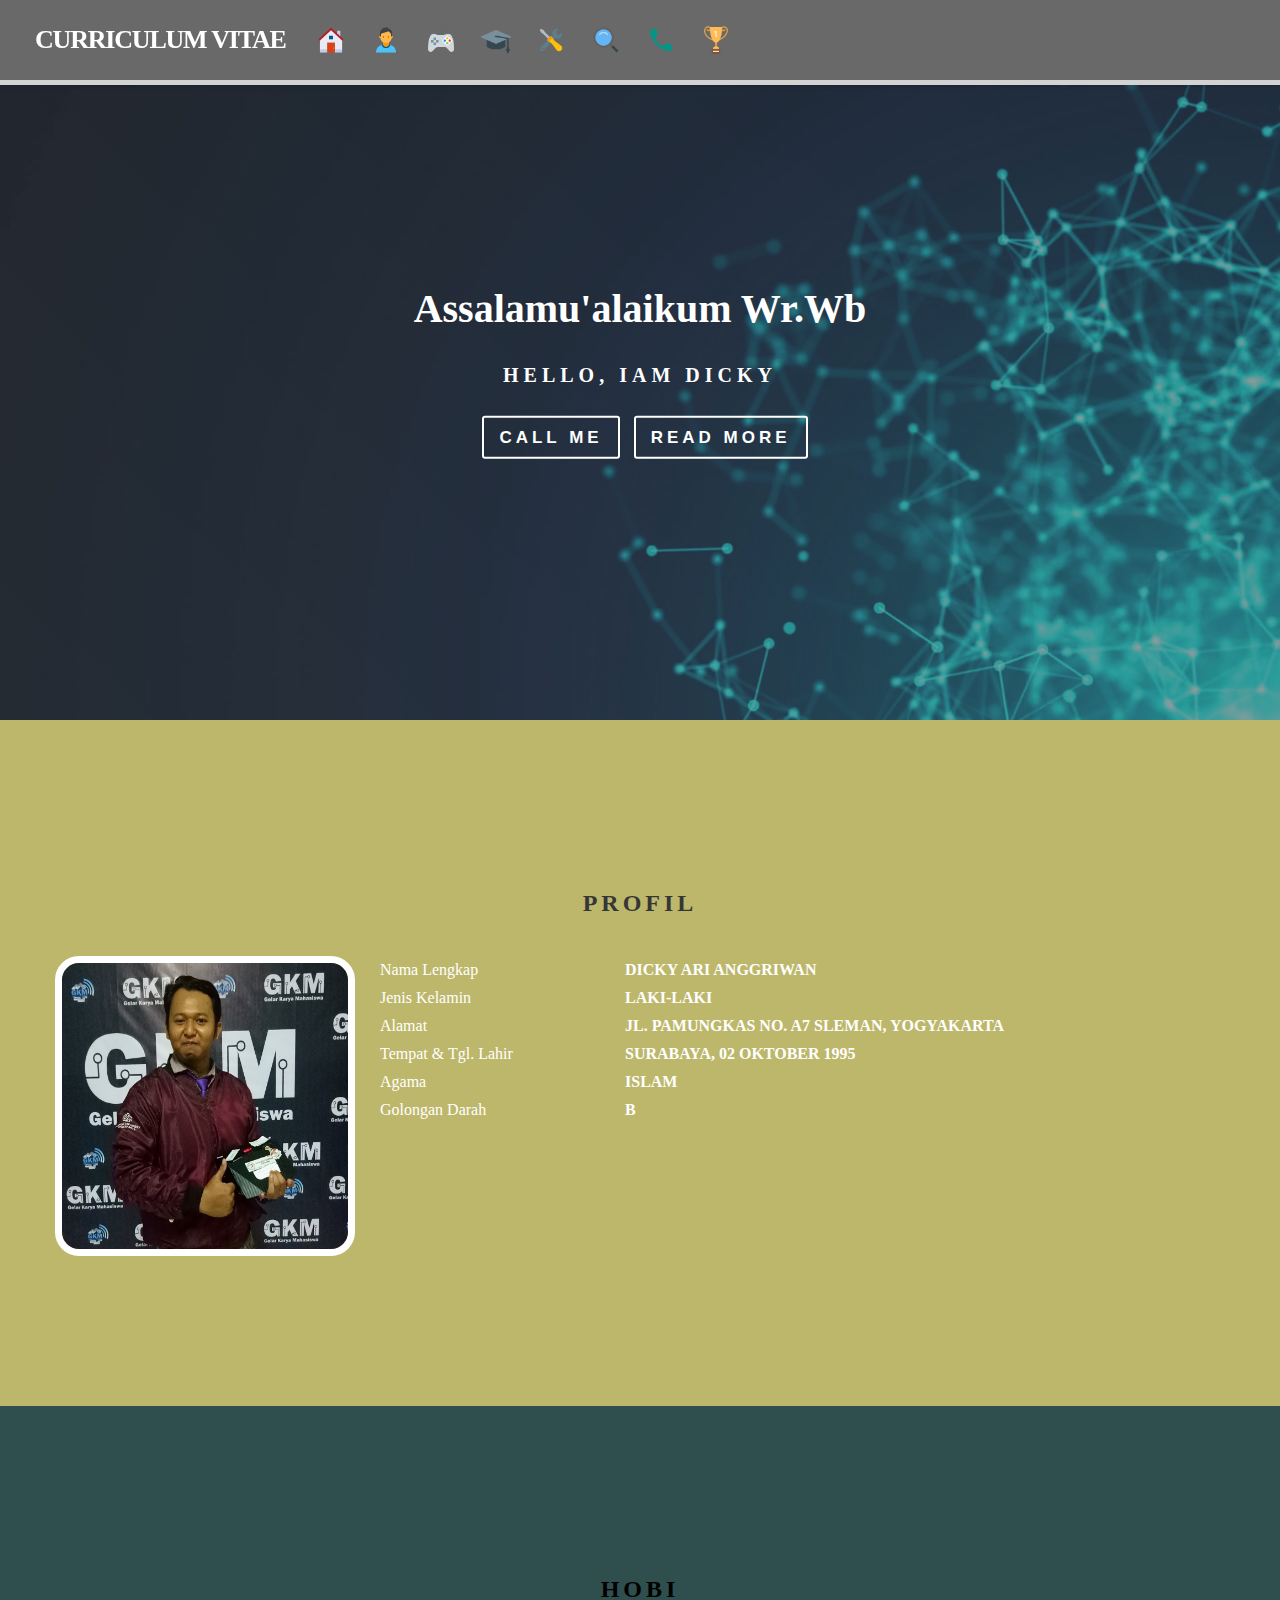
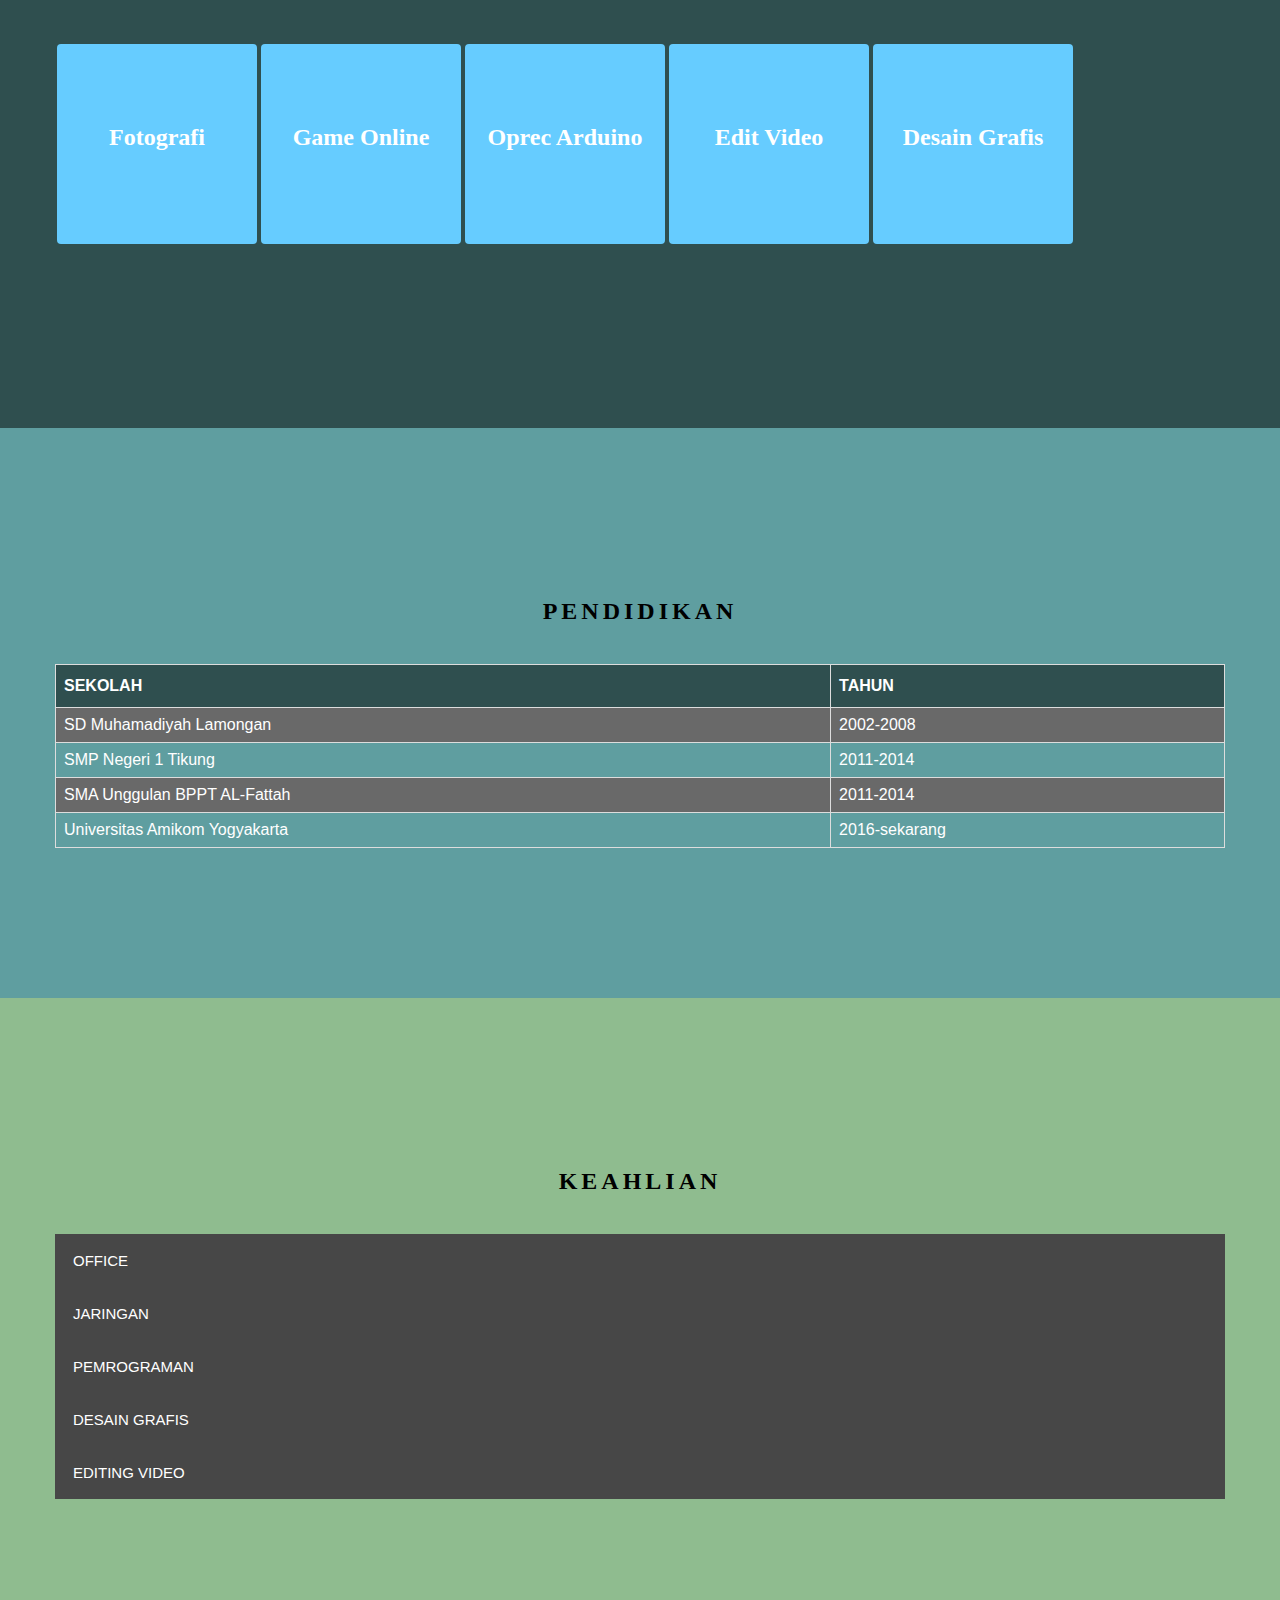
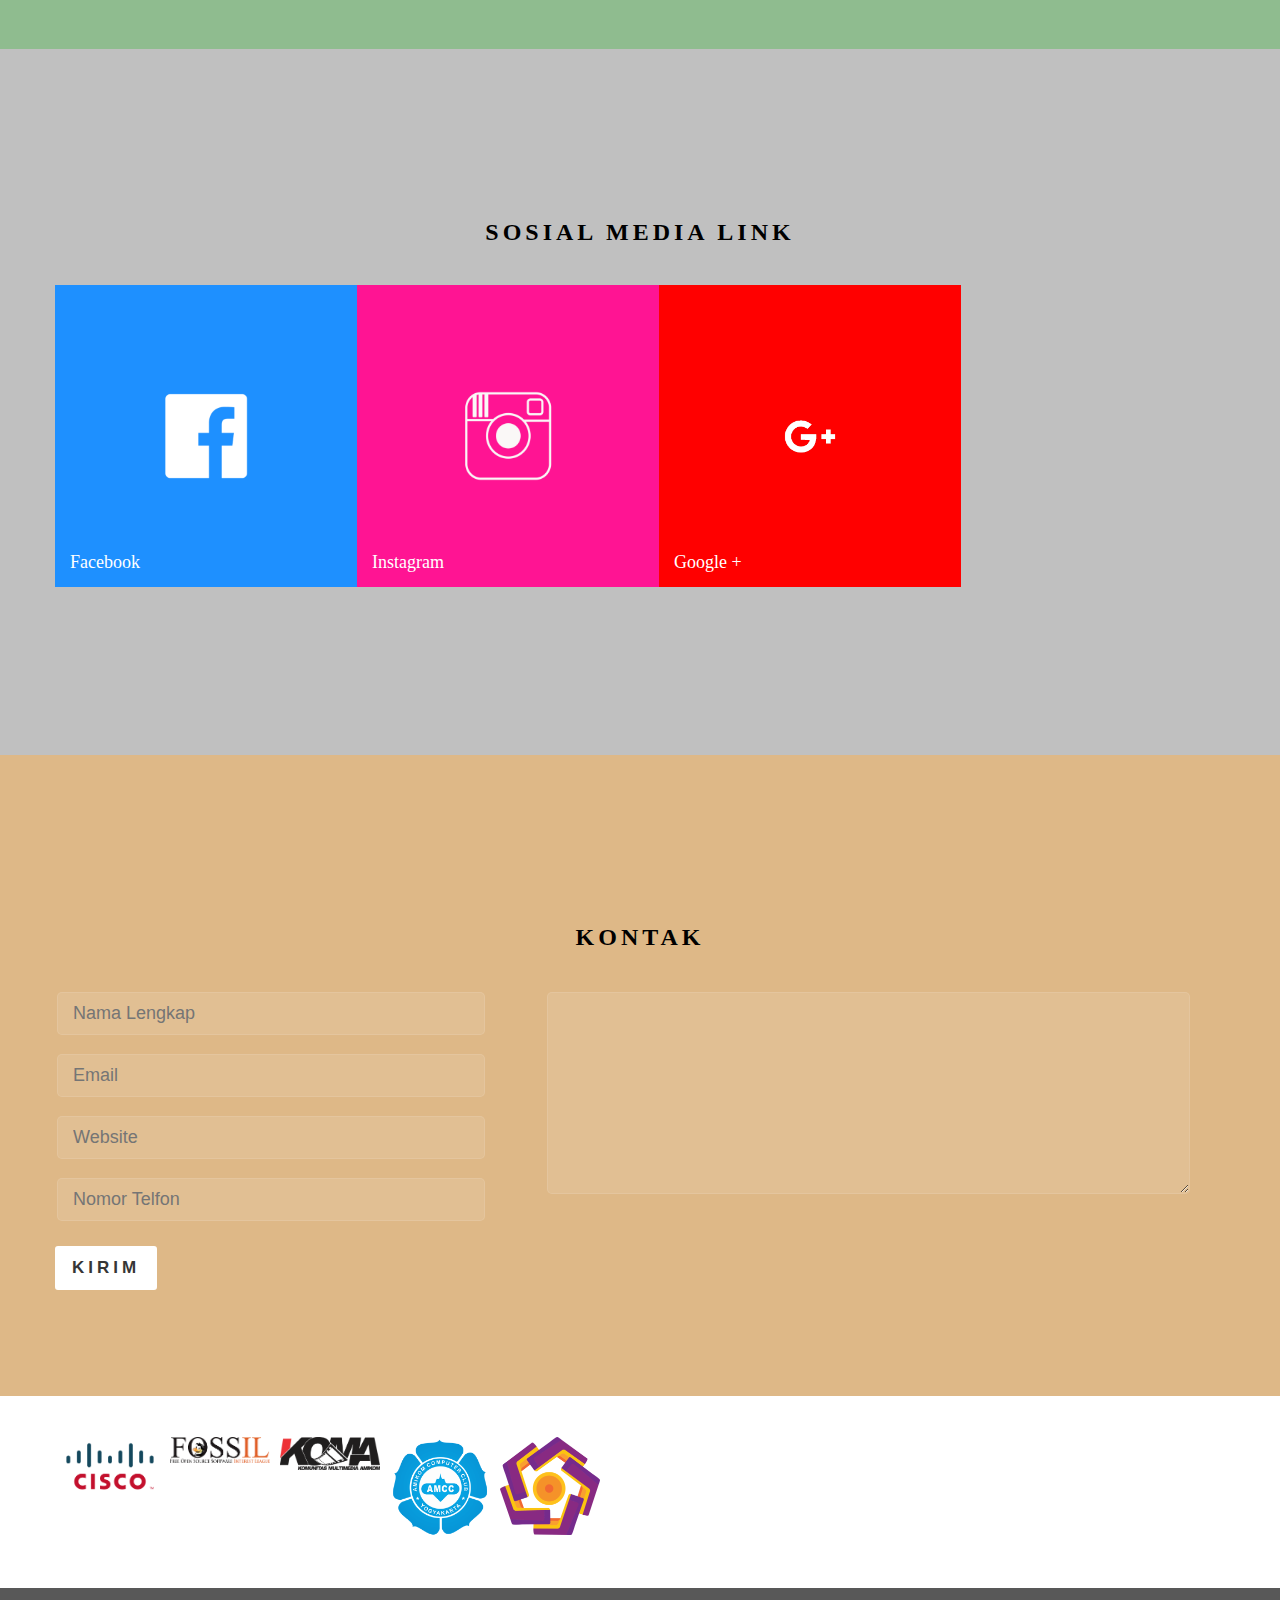
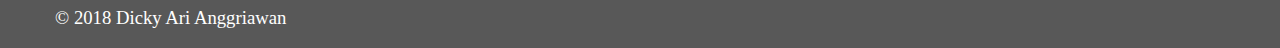
<file: 0261/index.html>
<html>
<meta http-equiv="Content-Type" content="text/html; charset=utf-8" />
<head>
	<title>Curriculume Vitae</title>
	<link rel="stylesheet" type="text/css" href="style.css"/>

</head>
<body >
	<header>

	<div class="header">
		<div class="logo">
			<h1><span>CURRICULUM VITAE</span></h1>
		</div>
		<div class="menu">
			<ul>
				<li>
					<a href="#beranda">
						<img src="ikon/home.png"/>	
					</a>
				</li>
				<li>
					<a href="#profil">
						<img src="ikon/profil.png"/>
					</a>
				</li>
				<li>
					<a href="#hobi">
						<img src="ikon/exp.png"/>
					</a>
				</li>
				<li>
					<a href="#pendidikan">
						<img src="ikon/pend.png"/>
					</a>
				</li>
				
				<li>
					<a href="#skill">
						<img src="ikon/skill.png"/>
					</a>
				</li>
				<li>
					<a href="#social">
						<img src="ikon/sc.png"/>
					</a>
				</li>
				<li>
					<a href="#kontak">
						<img src="ikon/kontak.png"/>
					</a>
				</li>
				<li>
					<a href="#sertifikat">
						<img src="ikon/cert.png"/>
					</a>
				</li>
			</ul>
		</div>
	</div>
</header>

<section id="beranda">
            <img src="background.png" class="imgdepan" alt="Gambar halaman utama">
            <div class="intro">
            	<div class="badan">
            		<div class="caption">
            			<h2 class="salam">Assalamu'alaikum Wr.Wb</h2>
            			<p class="nama">Hello, Iam Dicky</p>
            			<p class="intro-tombol">
                            <a href="#kontak" class="tombol mati">CALL ME</a>
                            <a href="#profil" class="tombol mati">READ MORE</a>
                        </p>
                    </div>
                </div>
            </div>
</section>

<section id="profil">
	<div class="judul">
			<h2><span>PROFIL</span></h2>
		</div>
	<div class="badan">
		<div class="foto">
			<img src="profil.jpg" class="fprofil" alt="Foto profil" width="300" height="300">
			<div class="overlay">
    			<div class="text">My Name is Dicky</div>
  			</div>
		</div>
		
		<div class="info">
			<table cellspacing="0" cellpadding="0" border="0" width="700">
				<tr>
					<td width="35%" class="prt">
						<ul>
							<li>Nama Lengkap</li>
							<li>Jenis Kelamin</li>
							<li>Alamat</li>
							<li>Tempat & Tgl. Lahir</li>
							<li>Agama</li>
							<li>Golongan Darah</li>
						</ul>
					</td>
					<td width="70%" class="isi">
						<ul>
							<li>Dicky Ari Anggriwan</li>
							<li>Laki-Laki</li>
							<li>Jl. Pamungkas No. A7 Sleman, Yogyakarta</li>
							<li>Surabaya, 02 Oktober 1995</li>
							<li>Islam</li>
							<li>B</li>
						</ul>
					</td>
				</tr>
			</table>
		</div>
	</div>
</section>

<section id="hobi">
	<div class="badan">
		<div class="judul">
			<h2><span>Hobi</span></h2>
		</div>
		<div class="data">
			<ul>
				<li>
					<div class="satu">
						<h1>Fotografi</h1>
					</div>
					<div class="dua">
						<img src="hobi/kamera.png" width="200" height="200">
					</div>
				</li>
				<li>
					<div class="satu">
						<h1>Game Online</h1>
					</div>
					<div class="dua">
						<img src="hobi/pubg.png" width="200" height="200">
					</div>
				</li>
				<li>
					<div class="satu">
						<h1>Oprec Arduino</h1>
					</div>
					<div class="dua">
						<img src="hobi/arduino.png" width="200" height="200">
					</div>
				</li>
				<li>
					<div class="satu">
						<h1>Edit Video</h1>
					</div>
					<div class="dua">
						<img src="hobi/premiere.png" width="200" height="200">
					</div>
				</li>
				<li>
					<div class="satu">
						<h1>Desain Grafis</h1>
					</div>
					<div class="dua">
						<img src="hobi/ilustrator.png" width="200" height="200">
					</div>
				</li>
			</ul>
		</div>
	</div>
</section>

<section id="pendidikan" bgcolor="#fff">
	<div class="putih">
		<div class="badan">
			<div class="judul">
				<h2><span>Pendidikan</span></h2>
			</div>
			<table id="customers">
				  <tr>
				    <th>SEKOLAH</th>
				    <th>TAHUN</th>
				  </tr>
				  <tr>
				  	<td>SD Muhamadiyah Lamongan</td>
				  	<td>2002-2008</td>
				  </tr>
				  <tr>
				  	<td>SMP Negeri 1 Tikung</td>
				  	<td>2011-2014</td>
				  </tr>
				   <tr>
				  	<td>SMA Unggulan BPPT AL-Fattah</td>
				  	<td>2011-2014</td>
				  </tr>
				   <tr>
				  	<td>Universitas Amikom Yogyakarta</td>
				  	<td>2016-sekarang</td>
				  </tr>
			</table>
			
</section>

<section id="skill">
	<div class="putih">
		<div class="badan">
			<div class="judul">
				<h2><span>Keahlian</span></h2>
			</div>
			
				<button class="accordion">OFFICE</button>
					<div class="panel">
			  			<p>Word, Excel, Power Point</p>
					</div>

				<button class="accordion">JARINGAN</button>
					<div class="panel">
			  			<p>Cisco</p>
					</div>

				<button class="accordion">PEMROGRAMAN</button>
					<div class="panel">
			 			 <p>C++, C#, HTML, CSS </p>
					</div>

				<button class="accordion">DESAIN GRAFIS</button>
					<div class="panel">
						<p>Corel Draw, Photoshop, Adobe Ilustrator</p>
					</div>
				<button class="accordion">EDITING VIDEO</button>
					<div class="panel">
						<p>Adobe Premiere, Adobe After Effect, Corel Video</p>
					</div>

				<script>
					var acc = document.getElementsByClassName("accordion");
					var i;

						for (i = 0; i < acc.length; i++) {
			   				acc[i].addEventListener("click", function() {
			        		this.classList.toggle("active");
			        		var panel = this.nextElementSibling;
			        	if (panel.style.display === "block") {
			           		panel.style.display = "none";
			        		} else {
			            		panel.style.display = "block";
			       			 	}
			    			});
						}
				</script>
</section>

<section id="social">
	<div class="bg">
		<div class="badan">
			<div class="judul">
				<h2><span>Sosial Media Link</span></h2>
			</div>
			<ul>
				<li>
					<a href="https://www.facebook.com/dicky.ari.336" style="background: #1E90FF"><img src="logo/fb.png"></a>
					<span>Facebook</span>
				</li>
				<li>
					<a href="https://www.instagram.com/anggriawan_gallery/" style="background: #FF1493"><img src="logo/ig.png"></a>
					<span>Instagram</span>
				</li>
				
				<li>
					<a href="https://plus.google.com/u/0/110915155130598602129" style="background: #FF0000"><img src="logo/gg.png"></a>
					<span>Google +</span>
				</li>
				
			</ul>
		</div>
	</div>
</section>

<section id="kontak">
		<div class="badan">
			<div class="judul">
				<h2><span>Kontak</span></h2>
			</div>
			<form action="" method="post" class="zom">
				<div class="zom">
					<div class="kiri">
						<input type="text" class="text" name="author" placeholder="Nama Lengkap">
						<input type="email" class="text" name="email" placeholder="Email" value="">
						<input type="url" class="text" name="url" placeholder="Website" value="">
						<input type="text" class="text" name="phone" placeholder="Nomor Telfon" value="">
					</div>
					<div class="kanan">
						<textarea rows="9" cols="" class="text" name="comment" placeholder=""></textarea>
					</div>
				</div>
				<p class="kirim">
					<button class="tombol">KIRIM</button>
				</p>
			</form>
		</div>
</section>

<section id="sertifikat">
		<div class="badan">
			<ul>
				<li>
					<img src="sertifikat/cc.png">
					<ul>
						<li>IT Essentials</li>
						<li>Cisco Ceritified Networking Academy 1</li>
					</ul>
				</li>
				<li>
					<img src="sertifikat/fosil.png">
					<ul>
						<li>Seminar "Ada Dengan Open Source"</li>
					</ul>
				</li>
				<li>
					<img src="sertifikat/koma.png">
					<ul>
						<li>Seminar Nasional "Create Your Chalange Design"</li>
					</ul>
				</li>
				<li>
					<img src="sertifikat/amcc.png">
					<ul>
						<li>Introduction To Computer</li>
					</ul>
				</li>
				<li>
					<img src="sertifikat/logo.png">
					<ul>
						<li>Seminar "Produksi Dibalik Layar Battle Of Surabaya"</li>
					</ul>
				</li>
			</ul>
		</div>
</section>

<footer>
	<div class="badan">
		<h3>&copy; 2018 Dicky Ari Anggriawan</h3>
	</div>
</footer>



</body>
</html>
</file>
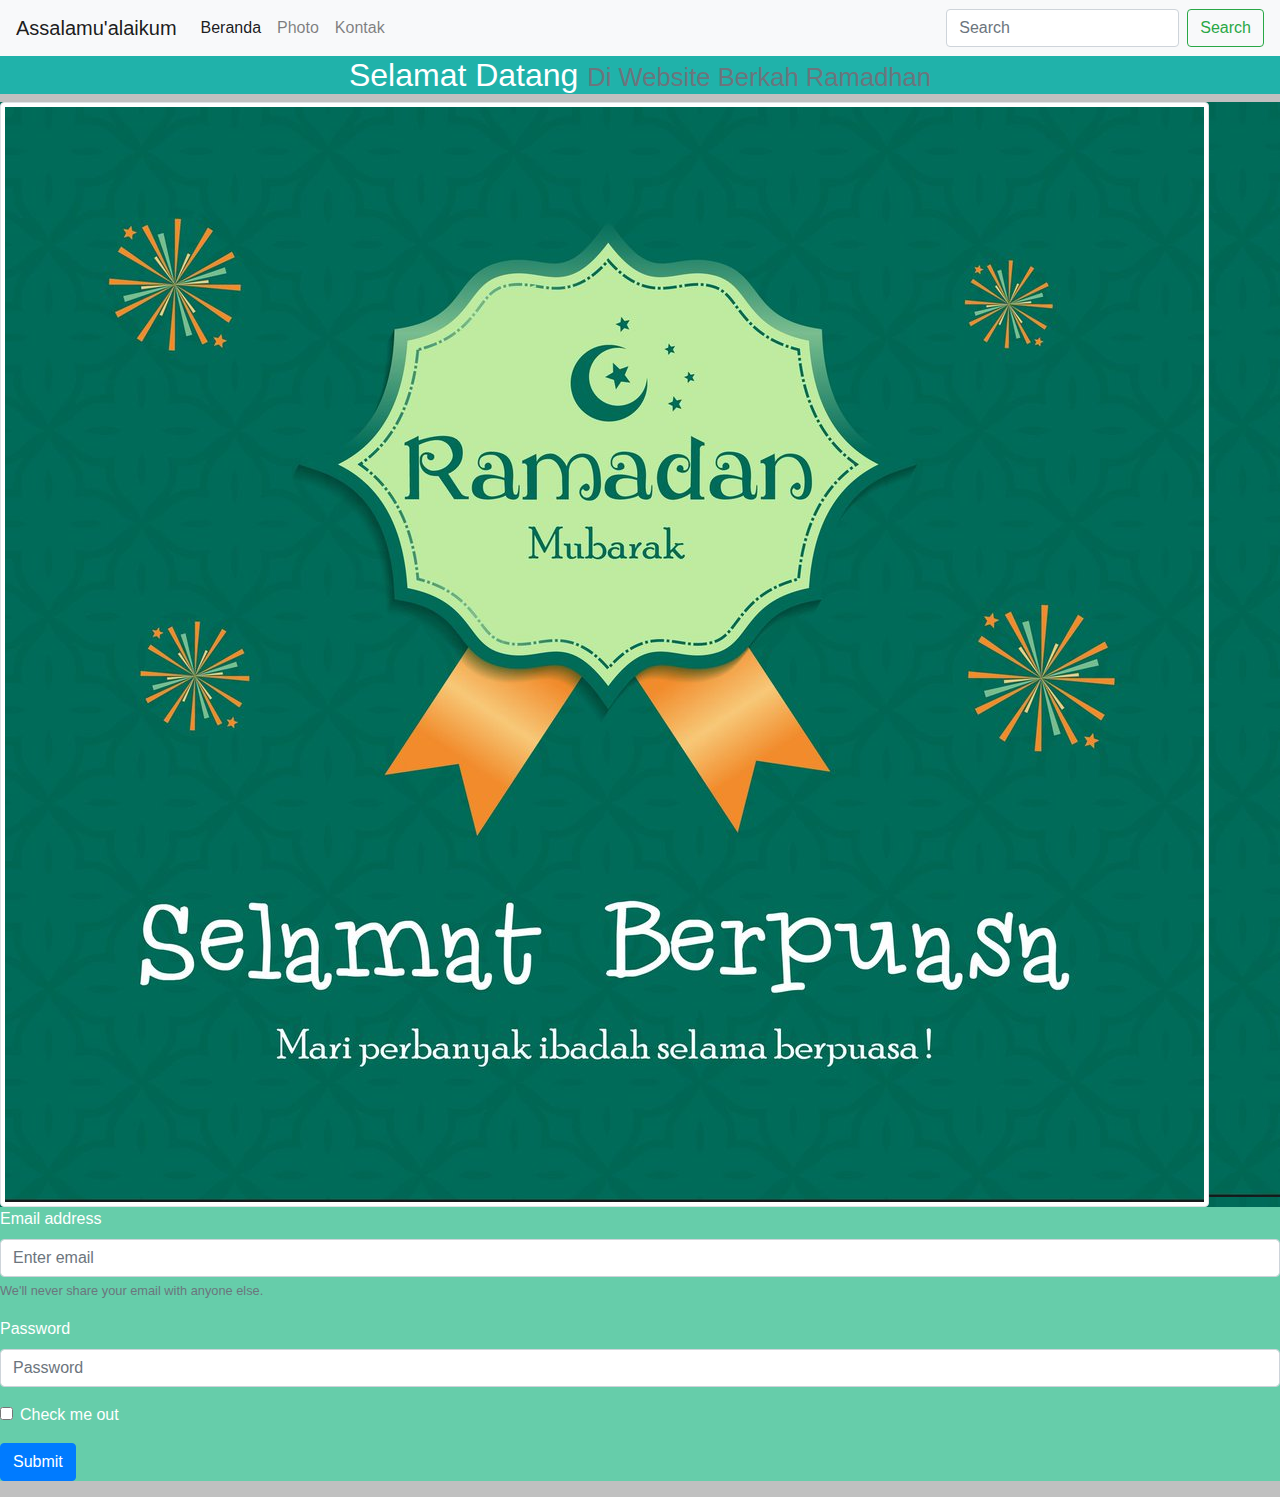
<file: kuis/index.html>
<html>
<head>
	<title>Project Menggunakan Boostrap</title>
	<link rel="stylesheet" type="text/css" href="css/bootstrap.min.css">
	<link rel="stylesheet" type="text/css" href="style.css">
	
</head>
<body>
	<nav class="navbar navbar-expand-lg navbar-light bg-light">
  <button class="navbar-toggler" type="button" data-toggle="collapse" data-target="#navbarTogglerDemo03" aria-controls="navbarTogglerDemo03" aria-expanded="false" aria-label="Toggle navigation">
    <span class="navbar-toggler-icon"></span>
  </button>
  <a class="navbar-brand" href="#">Assalamu'alaikum</a>

  <div class="collapse navbar-collapse" id="navbarTogglerDemo03">
    <ul class="navbar-nav mr-auto mt-2 mt-lg-0">
      <li class="nav-item active">
        <a class="nav-link" href="#">Beranda <span class="sr-only">(current)</span></a>
      </li>
      <li class="nav-item">
        <a class="nav-link" href="#photo">Photo</a>
      </li>
      <li class="nav-item">
        <a class="nav-link" href="#kontak">Kontak</a>
      </li>
    </ul>
    <form class="form-inline my-2 my-lg-0">
      <input class="form-control mr-sm-2" type="search" placeholder="Search" aria-label="Search">
      <button class="btn btn-outline-success my-2 my-sm-0" type="submit">Search</button>
    </form>
  </div>
</nav>

<section id="beranda">
	<div class="pembukaan">
		<h2>Selamat Datang
		<small class="text-muted">Di Website Berkah Ramadhan</small></h2>
		<h2></h2>
		
	</div>
</section>

<section id="photo">
<img src="satu.png" class="img-thumbnail" alt="Cinque Terre">
	
</section>

<section id="kontak">
	<form>
  <div class="form-group">
    <label for="exampleInputEmail1">Email address</label>
    <input type="email" class="form-control" id="exampleInputEmail1" aria-describedby="emailHelp" placeholder="Enter email">
    <small id="emailHelp" class="form-text text-muted">We'll never share your email with anyone else.</small>
  </div>
  <div class="form-group">
    <label for="exampleInputPassword1">Password</label>
    <input type="password" class="form-control" id="exampleInputPassword1" placeholder="Password">
  </div>
  <div class="form-group form-check">
    <input type="checkbox" class="form-check-input" id="exampleCheck1">
    <label class="form-check-label" for="exampleCheck1">Check me out</label>
  </div>
  <button type="submit" class="btn btn-primary">Submit</button>
</form>
</section>



</body>
</html>
</file>
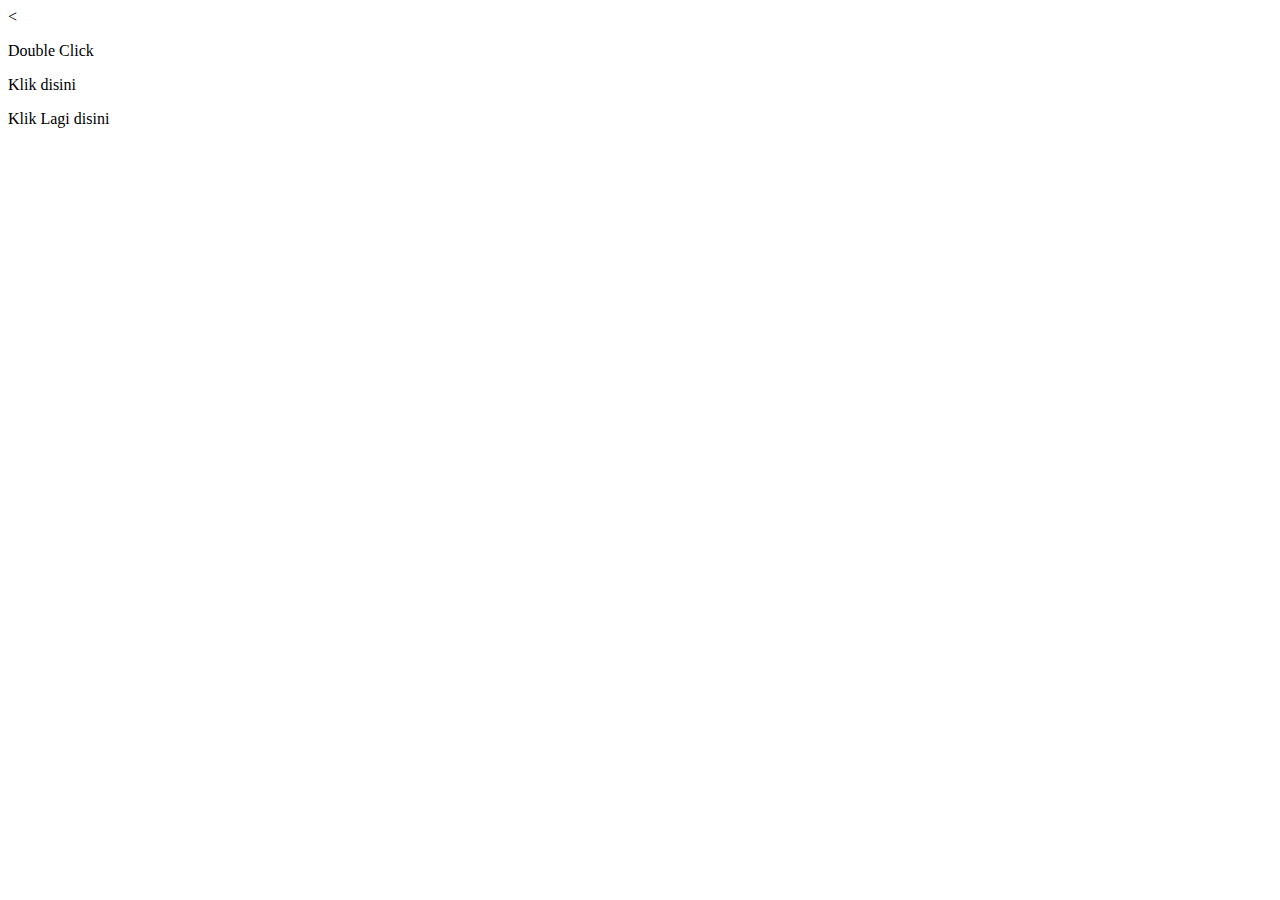
<file: jquery/latihan2.html>
<<!DOCTYPE html>
<html>
<head>
	<title>jquery Events</title>
	<script src="" ="js/jquery.min.js"></script>
	<script>
		$(document).ready(function(){
			$("p").dblclick(function(){
				$(this).hide();
			});
		});
	</script>
</head>
<body>
	<p>Double Click</p>
	<p>Klik disini</p>
	<p>Klik Lagi disini</p>

</body>
</html>
</file>
<file: 0261/style.css>
body {
	background:#585858;
	color:#fff;
	margin:0;
	font-family:"Segoe UI";
	overflow:auto;
	min-width: 1280px;
}




.header {
	position: fixed;
	z-index: 999;
	color: white;
	background: #696969;
	border-bottom: 5px solid #D3D3D3;
	right:0;
	left: 0;
	padding: 15px 20px;
	box-shadow: 0 0 4px rgba(0,0,0,0.3);	
}
.header .logo {
	
	float: left;
	padding: 12px 15px;
}
.header .logo h1 {
	margin: 0;
	font-weight: 600;
	padding: 0;
	font-size: 26px;
	line-height: 1;
	letter-spacing: -1.2px;
}
.header .menu {
	float: center;
}

.header .menu  ul {
	margin: 0;
	padding: 0;
	margin-right: 10px;
}
.header .menu ul li {
	list-style:none;
	transition: all 0.3s ease-in-out;
	float: left;
	margin-left: 5px;
	animation: menu 0.5s ease
}
.header .menu ul li a img {
	width: 30px;
	transition: all 0.2s ease;
}
.header .menu ul li a {
	padding: 10px;
	display: block;
	text-decoration: none;
	color: #fff;
	line-height: 1;
	border-radius: 100px;
	transition: background 0.3s ease-in-out;
}
.header .menu ul li:hover a {
	color: #000;
	background: #66CCFF;
}
.header .menu ul li label {
	padding: 5px 10px;
	position: absolute;
	background:transparent;
	margin-top: -40px;
	border-radius: 3px;
	font-size: 0;
	transition: all 0.1s ease-in-out;
	margin-left: 55px;
}

section {
    padding: 150px 0;
    position: relative;
}
.imgdepan {
	width: 100%;
    height: auto;
    vertical-align: middle;
}

#beranda .intro .badan .caption {
	text-align: center;
	margin: auto;
	width: 50%;
}
#beranda .intro .badan .caption .salam{
	font-size: 40;
}

.intro {
    width: 100%;
    margin: 0;
    padding: 0;
    left: 0;
    bottom: auto;
    right: auto;
    top: 50%;
    text-align: left;
    transform: translateY(-50%);
    position: absolute;
    z-index: 10;
    line-height: 1;
    animation: joo 0.5s ease;
}
.badan {
	width: 1170px;
	margin-right: auto;
    margin-left: auto;
}
.caption {
	max-width: 610px;
}


.nama {
	color: #fff;
    margin: 0 0 10px;
    font-weight: 600;
}


.nama {
    font-size: 20px;
    margin-bottom: 40px;
    line-height: 26px;
    text-transform: uppercase;
    font-weight: 700;
    letter-spacing: 0.25em;
}
.salam:hover::after {
    width: 40%;
}


.tombol {
	background: #fff;
	border:2px solid #fff;
	color:#363636;
	text-transform: uppercase;
	letter-spacing: 4px;
	padding: 10px 15px;
	text-decoration: none;
	font: 600 17px Arial;;
	transition: all 0.5s ease-in-out;
	border-radius: 3px;
	cursor: pointer;
}
.tombol:hover {
	background: #66CCFF;
	border-color: #66CCFF;
}
.tombol:active{
	transform: translateY(4px);

}
.tombol.mati {
	background: transparent;
	color: #fff;
	margin-left: 10px;
}
.tombol.mati:hover {
	color: #66CCFF;
}
#beranda{
	padding-bottom: 0;
	padding-top: 0;
	background: linear-gradient(45deg, #474747, #363636 100%);
}
#beranda img {
	opacity: 0.5;
}

#profil {	
	background: #BDB76B;
	color: #363636;

}

#profil .judul{
	text-align: center;
	font-size: 1em;
    margin-bottom: 40px;
    line-height: 26px;
    text-transform: uppercase;
    font-weight: 600;
    letter-spacing: 0.25em;
}

#profil .badan img {
	border-radius: 8%;
	border:7px solid white;
	
}

#profil .badan {
	height: 300px;
	margin-right: auto;
	margin-left: auto;
}
#profil .badan .foto {
	float: left;
}


* {box-sizing: border-box;}

.foto {
  position: relative;
  width: 50%;
  max-width: 300px;
}


.overlay {
  position: absolute; 
  bottom: 0; 
  background: rgb(0, 0, 0);
  background: rgba(0, 0, 0, 0.5); /* Black see-through */
  color: #f1f1f1; 
  width: 100%;
  transition: .5s ease;
  opacity:0;
  color: white;
  font-size: 20px;
  padding: 20px;
  text-align: center;
}

.foto:hover .overlay {
  opacity: 1;
}

#profil td {
	margin:0;
}
#profil ul {
	margin:0 25px;
	padding:0;
	list-style: none;
}
#profil ul li {
	padding: 5px 0
}
#profil .isi {
	text-transform: uppercase;
	font-weight: 600;
}

#profil .badan {
	height: 300px;
	margin-right: auto;
	margin-left: auto;
}
#profil .badan .foto {
	float: left;
}

#hobi .judul{
	text-align: center;
	font-size: 1em;
    margin-bottom: 40px;
    line-height: 26px;
    text-transform: uppercase;
    font-weight: 600;
    letter-spacing: 0.25em;
    color: #000000;
}

#hobi {
	background: #2F4F4F;
	color: #fff;
}

#hobi .data ul {
	list-style: none;
	padding:0;
	height: 220px;
}
#hobi .data ul li {
	margin: 2px;
	width: 200px;
	height: 200px;
	float: left;
	cursor: pointer;
}
#hobi .data ul li .satu {
	background: #66CCFF;
	color: #fff;
	width: 200px;
	height: 200px;
	font-weight: normal;
	border-radius: 2%;
}

#hobi .data ul li .dua {
	width: 200px;
	height: 200px;
	display: none;
	margin-top: -200px;
	color: inherit;
	z-index: 999;
}
#hobi .data ul li:hover .dua {
	display: inherit;
}
#hobi .data ul li:hover .satu {
	background: rgba(0,0,0,0.5);
}
#hobi .data ul li:hover .satu h5,#hobi .data ul li:hover .satu h1 {
	opacity: 0;
}
#hobi .data ul li .satu h1,#hobi .data ul li .satu h5,#hobi .data ul li .dua h1,#hobi .data ul li .dua h5 {
	margin: 0;
	text-align:center;
}
#hobi .data ul li .satu h1,#hobi .data ul li .dua h1 {
	padding-top: 80px;
	font-weight: 600;
	font-size: 24px;
}

#pendidikan {
	background-color: #5F9EA0;
}

#pendidikan .judul{
	text-align: center;
	font-size: 1em;
    margin-bottom: 40px;
    line-height: 26px;
    text-transform: uppercase;
    font-weight: 600;
    letter-spacing: 0.25em;
    color: #000000;
}
#pendidikan .isi ol {
	margin:30px 0 0;
	padding: 0;
	list-style-position: inside;
}
#pendidikan .isi ol label {
	font-size: 1em;
	text-transform: uppercase;
	font-weight: bold;
}
#pendidikan .isi ol li ul {
	margin: 10px 0;
	padding: 0;
}
#customers {
    font-family: "Trebuchet MS", Arial, Helvetica, sans-serif;
    border-collapse: collapse;
    width: 100%;
}

#customers td, #customers th {
    border: 1px solid #ddd;
    padding: 8px;
}

#customers tr:nth-child(even){background-color: #696969;}

#customers tr:hover {background-color: 	#8FBC8F;}

#customers th {
    padding-top: 12px;
    padding-bottom: 12px;
    text-align: left;
    background-color: #2F4F4F;
    color: white;
}

#skill .judul{
	text-align: center;
	font-size: 1em;
    margin-bottom: 40px;
    line-height: 26px;
    text-transform: uppercase;
    font-weight: 600;
    letter-spacing: 0.25em;
    color: #000000;
}

.accordion {
    background-color: #474747;
    color: white;
    cursor: pointer;
    padding: 18px;
    width: 100%;
    border: none;
    text-align: left;
    outline: none;
    font-size: 15px;
    transition: 0.4s;
}

.active, .accordion:hover {
    background-color: #696969; 
}

.panel {
    padding: 0 18px;
    display: none;
    background-color: white;
    overflow: hidden;
}

#skill {
	background: #8FBC8F;
	color: #363636;
}

#social {
	background-color:#C0C0C0 ;
}

#social .badan .judul{
	text-align: center;
	font-size: 1em;
    margin-bottom: 40px;
    line-height: 26px;
    text-transform: uppercase;
    font-weight: 600;
    letter-spacing: 0.25em;
    color: #000000;
}
#social ul {
	list-style: none;
	padding: 0;
	margin: 0;
	height: 320px;
}
@keyframes sc {
	0% {
		transform: scale(0);
		opacity: 0;
	}
	100% {
		transform: scale(1);
		opacity: 1
	}
}
#social ul li {
	width: 302px;
	height: 302px;
	float: left;
	animation: sc 0.7s ease;
	transition: opacity 0.2s ease-in-out;
}
#social ul li a {
	display: block;
	border:4px solid transparent;
	transition: border 0.2s ease-in-out;
}
#social ul li:hover a {
	border:4px solid rgba(200,200,200,1);
}
#social ul li:hover {
	opacity: 0.8
}
#social ul li span {
	position: absolute;
	font-size: 18px;
	margin-top: -35px;
	margin-left: 15px;
}
#social ul li:hover img {
	transform: scale(0.7);
}
#social ul li img {
	width: 100px;
	height: 100px;
	margin: 97px;
	transition: all 0.15s ease-in-out
}

#kontak .judul{
	text-align: center;
	font-size: 1em;
    margin-bottom: 40px;
    line-height: 26px;
    text-transform: uppercase;
    font-weight: 600;
    letter-spacing: 0.25em;
    color: #000000;
}
#kontak .text {
	background: rgba(255,255,255,0.1);
	border:1px solid rgba(255,255,255,0.1);
	font-size: 18px;
	outline: none;
	padding: 10px 15px;
	margin:2px;
	color: #000000;
	font-weight: 300;
	width: 95%;
	border-radius: 5px;
	transition: all 0.3s ease-in-out;
}

#kontak {
	background-color: #DEB887;
}
#kontak .zom {
	width: 100%;
	height: 240px;
}
#kontak .kiri {
	width: 450px;
	height: 240px;
    min-height: 1px;
    float: left;
    margin-right: 30px;
}
#kontak .kiri .text {
	margin-bottom: 17px;
}
#kontak .kanan .text {
	width: 94.5%
}
#kontak .kanan {
	width: 680px;
	height: 240px;
	float: right;
}

#sertifikat {
	background: #fff;
	color: #6E6E6E;
	padding: 20px 0
}
#sertifikat ul {
	list-style: none;
	padding: 0;
	height: 120px;
}
#sertifikat ul img {
	width: 100px;
}
#sertifikat ul li {
	float: left;
	padding: 5px;
}
#sertifikat ul li:hover {
	float: left;
}
@keyframes sert {
	0% {
		border:2px solid transparent;
		width: 0;
		color:rgba(0,0,0,0);
	}
	100% {
		width: 220px;
		border:2px solid #6E6E6E;
		color:#6E6E6E
	}
}
#sertifikat ul li ul {
	background: #fff;
	border:2px solid #6E6E6E;
	position: absolute;
	margin-top: -112px;
	margin-left: 104px;
	max-width: 250px;
	display: none;
	height: 115px;
}
#sertifikat ul li:hover ul  {
	display: inherit;
	animation: sert 0.6s ease;
}

#sertifikat ul li ul li,#sertifikat ul li ul li:hover {
	float: none;
	padding: 10px 10px;
	width: 200px;
	border:none;
}
#sertifikat h3 {
	float: right;
}
footer h3 {
	font-weight: 300;
	
}
</file>
<file: kuis/style.css>
body {
	background:#C0C0C0;
	color:#fff;
	margin:0;
}

#beranda .pembukaan {
	text-align: center;
	background: #20B2AA;

}

#kontak {
	background:#66CDAA ;
}

#photo{
	background-image: url("satu.png");
}
</file>
